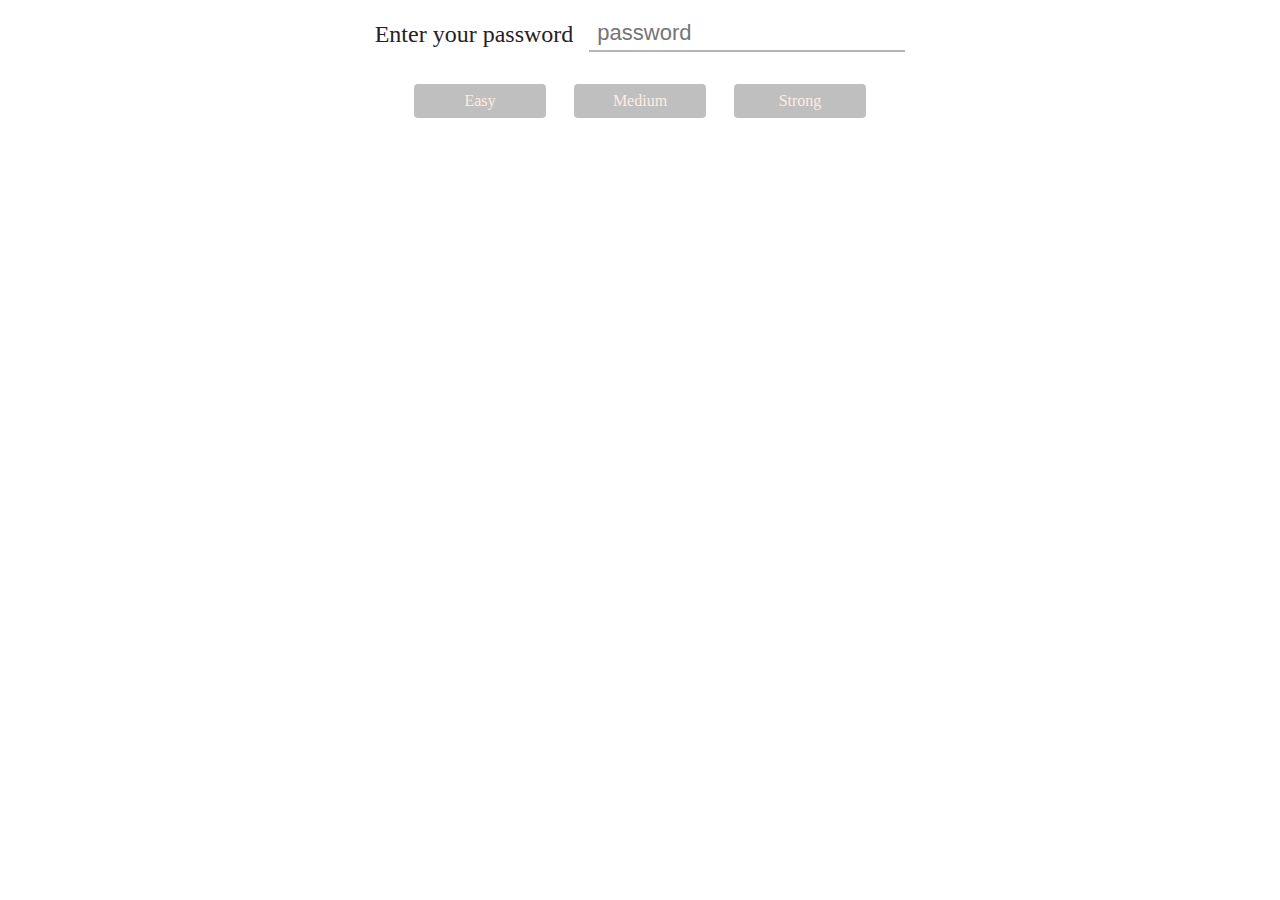
<file: index.html>
<!DOCTYPE html><html lang="en"><head>
  <meta charset="utf-8">
  <title>MyApp</title>
  <base href="https://AnyaNass.github.io/angular/">
  <meta name="viewport" content="width=device-width, initial-scale=1">
  <link rel="icon" type="image/x-icon" href="favicon.ico">
<link rel="stylesheet" href="styles.ef46db3751d8e999.css"></head>
<body>
  <app-root></app-root>
<script src="runtime.f3cc930729914d15.js" type="module"></script><script src="polyfills.5c9ae89ce2679337.js" type="module"></script><script src="main.252c7a07f09a7e2a.js" type="module"></script>

</body></html>
</file>
